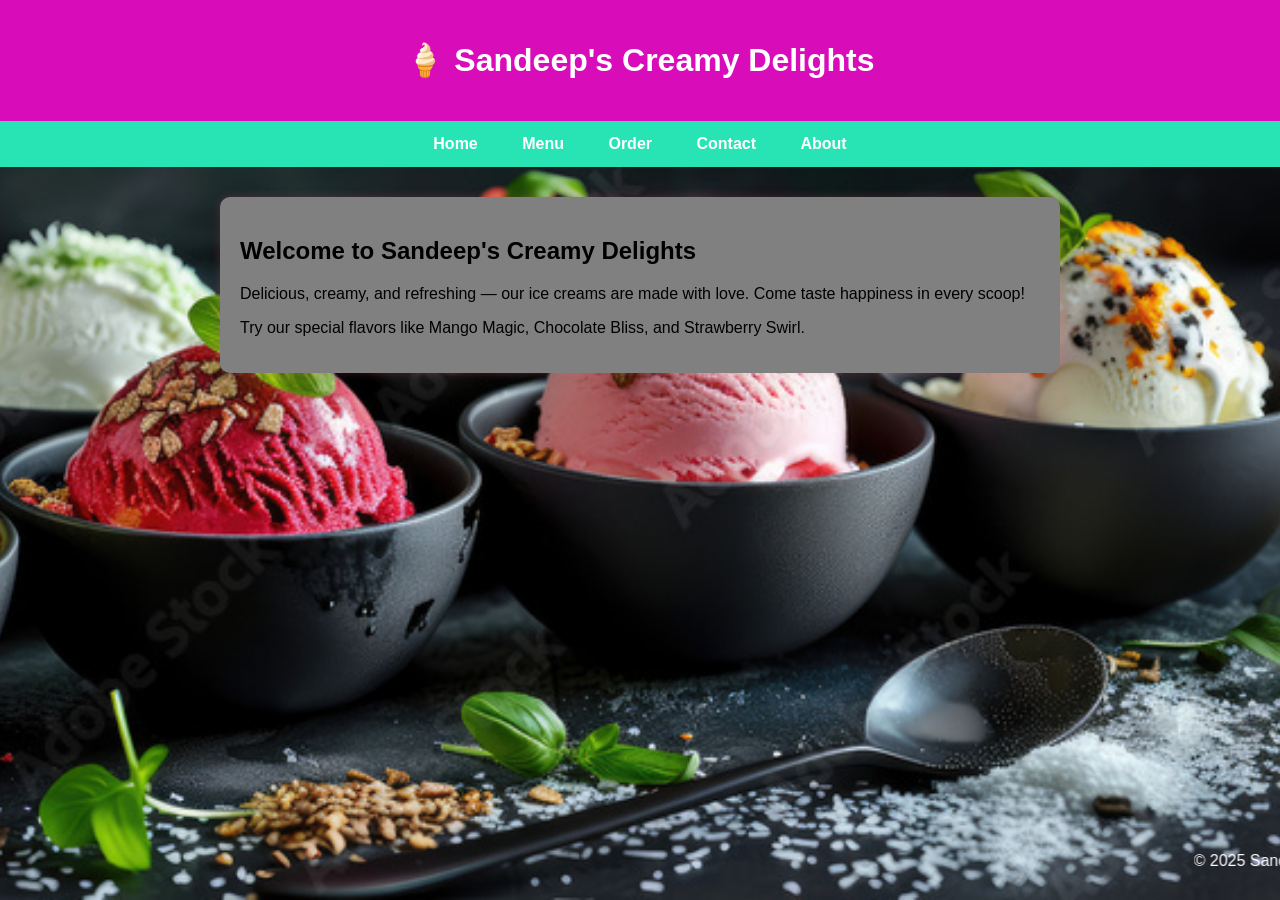
<file: index.html>
<!DOCTYPE html>
<html>
<head>
    <title>Home - Sweet Scoops Ice Cream</title>
    <link rel="stylesheet" href="style.css">
</head>
<body>
<header>
    <h1>🍦 Sandeep's Creamy Delights</h1>
</header>

<nav>
    <a href="index.html">Home</a>
    <a href="menu.html">Menu</a>
    <a href="order.html">Order</a>
    <a href="contact.html">Contact</a>
    <a href="about.html">About</a>
</nav>

<section>
    <h2>Welcome to Sandeep's Creamy Delights</h2>
    <p>Delicious, creamy, and refreshing — our ice creams are made with love. Come taste happiness in every scoop!</p>
    <p>Try our special flavors like Mango Magic, Chocolate Bliss, and Strawberry Swirl.</p>
</section>

<footer>
    <p><marquee dir="ltr">&copy; 2025 Sandeep's Creamy Delights Ice Cream Shop &phone; 7675077039</marquee></p>
</footer>
</body>
</html>
</file>
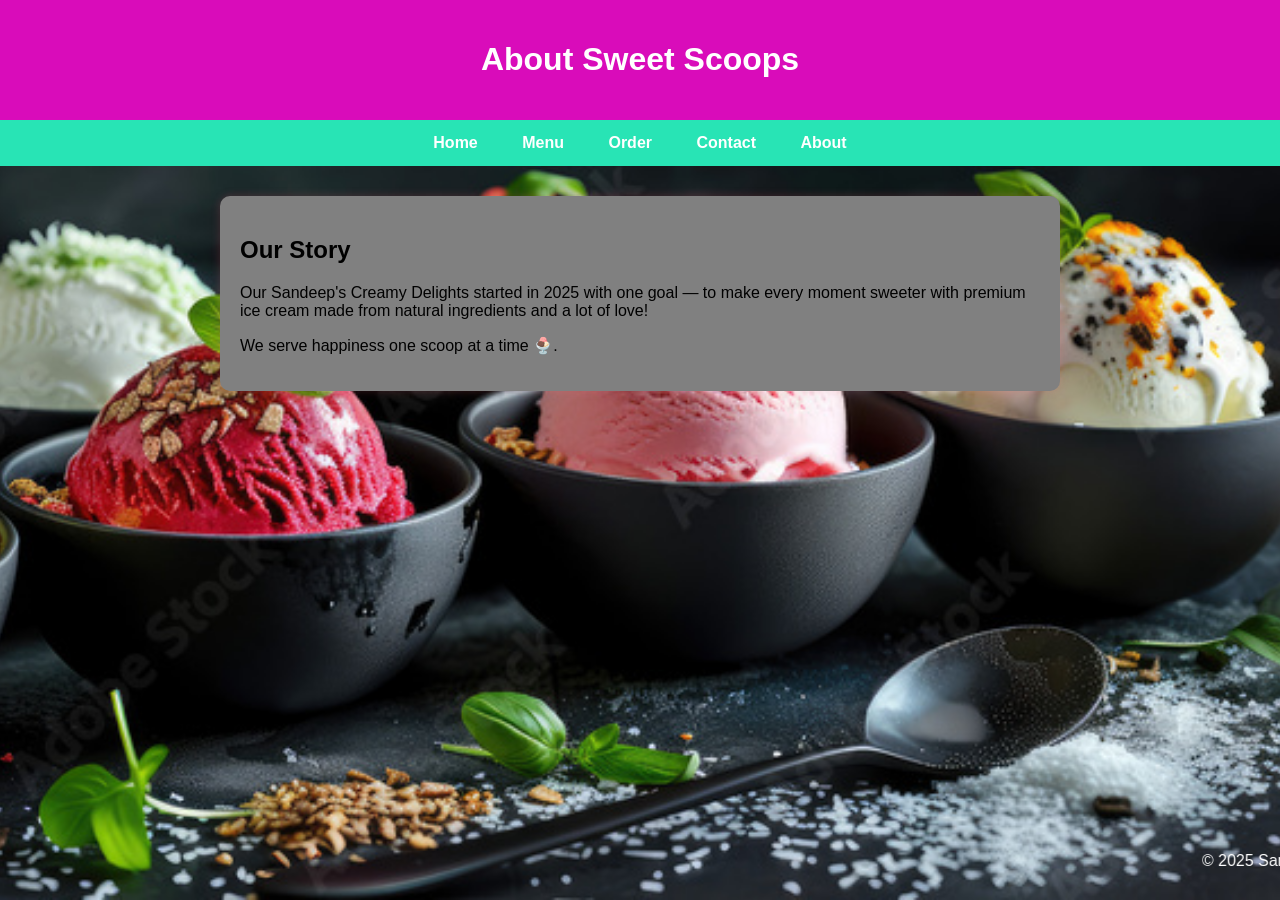
<file: about.html>
<!DOCTYPE html>
<html>
<head>
    <title>About - Sweet Scoops</title>
    <link rel="stylesheet" href="style.css">
</head>
<body>
<header>
    <h1>About Sweet Scoops</h1>
</header>

<nav>
    <a href="index.html">Home</a>
    <a href="menu.html">Menu</a>
    <a href="order.html">Order</a>
    <a href="contact.html">Contact</a>
    <a href="about.html">About</a>
</nav>

<section>
    <h2>Our Story</h2>
    <p>Our Sandeep's Creamy Delights started in 2025 with one goal — to make every moment sweeter with premium ice cream made from natural ingredients and a lot of love!</p>
    <p>We serve happiness one scoop at a time 🍨.</p>
</section>

<footer>
    <p><marquee dir="ltr">&copy; 2025 Sandeep's Creamy Delights Ice Cream Shop &phone; 7675077039</marquee></p>
</footer>
</body>
</html>
</file>
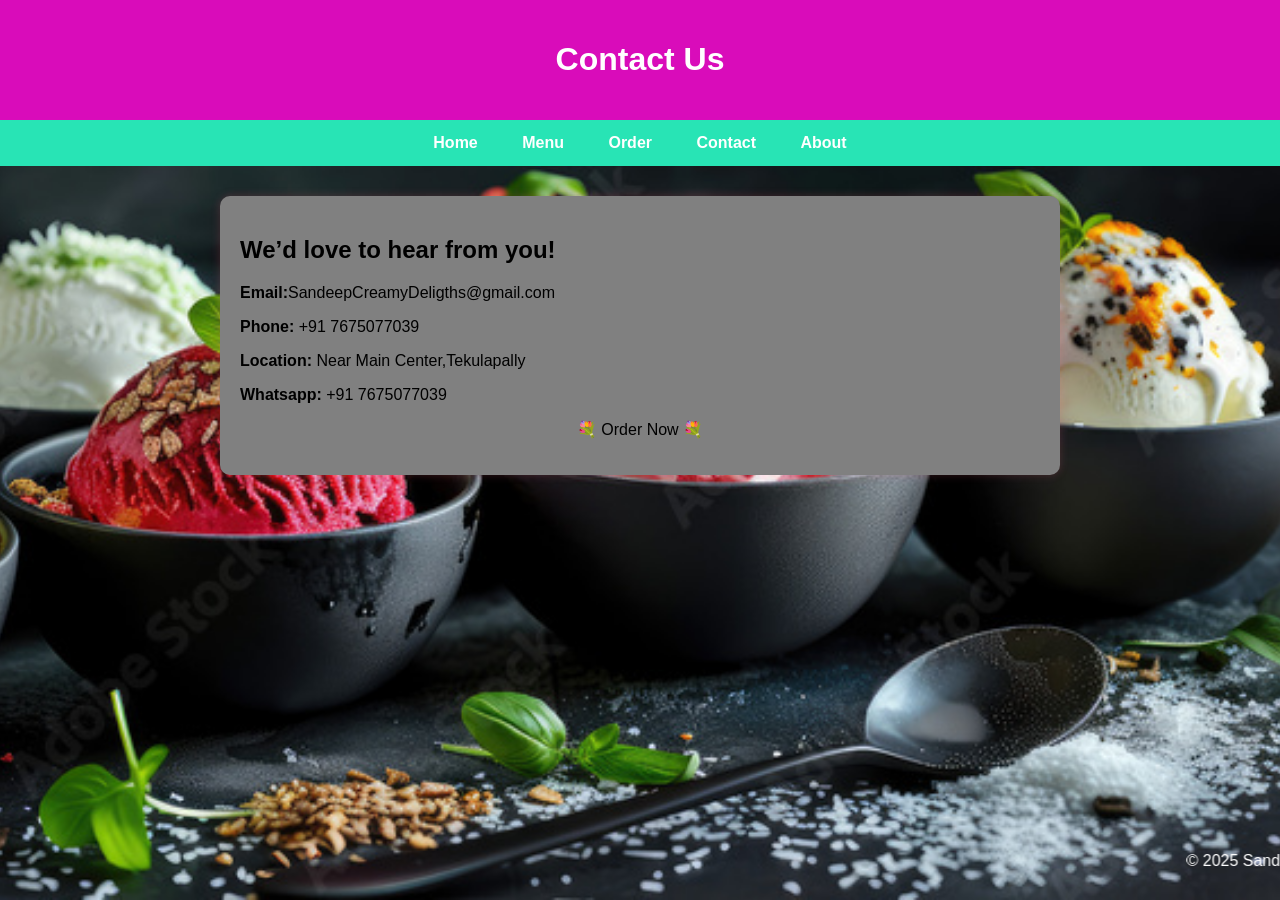
<file: contact.html>
<!DOCTYPE html>
<html>
<head>
    <title>Contact - Sweet Scoops</title>
    <link rel="stylesheet" href="style.css">
</head>
<body>
<header>
    <h1>Contact Us</h1>
</header>

<nav>
    <a href="index.html">Home</a>
    <a href="menu.html">Menu</a>
    <a href="order.html">Order</a>
    <a href="contact.html">Contact</a>
    <a href="about.html">About</a>
</nav>

<section>
    <h2>We’d love to hear from you!</h2>
    <p><strong>Email:</strong>SandeepCreamyDeligths@gmail.com</p>
    <p><strong>Phone:</strong> +91 7675077039</p>
    <p><strong>Location:</strong> Near Main Center,Tekulapally </p>
    <p><strong>Whatsapp:</strong> +91 7675077039 </p>
    <p><center>💐 Order Now 💐</center></p>
</section>

<footer>
    <p><marquee dir="ltr">&copy; 2025 Sandeep's Creamy Delights Ice Cream Shop &phone; 7675077039</marquee></p>
</footer>
</body>
</html>
</file>
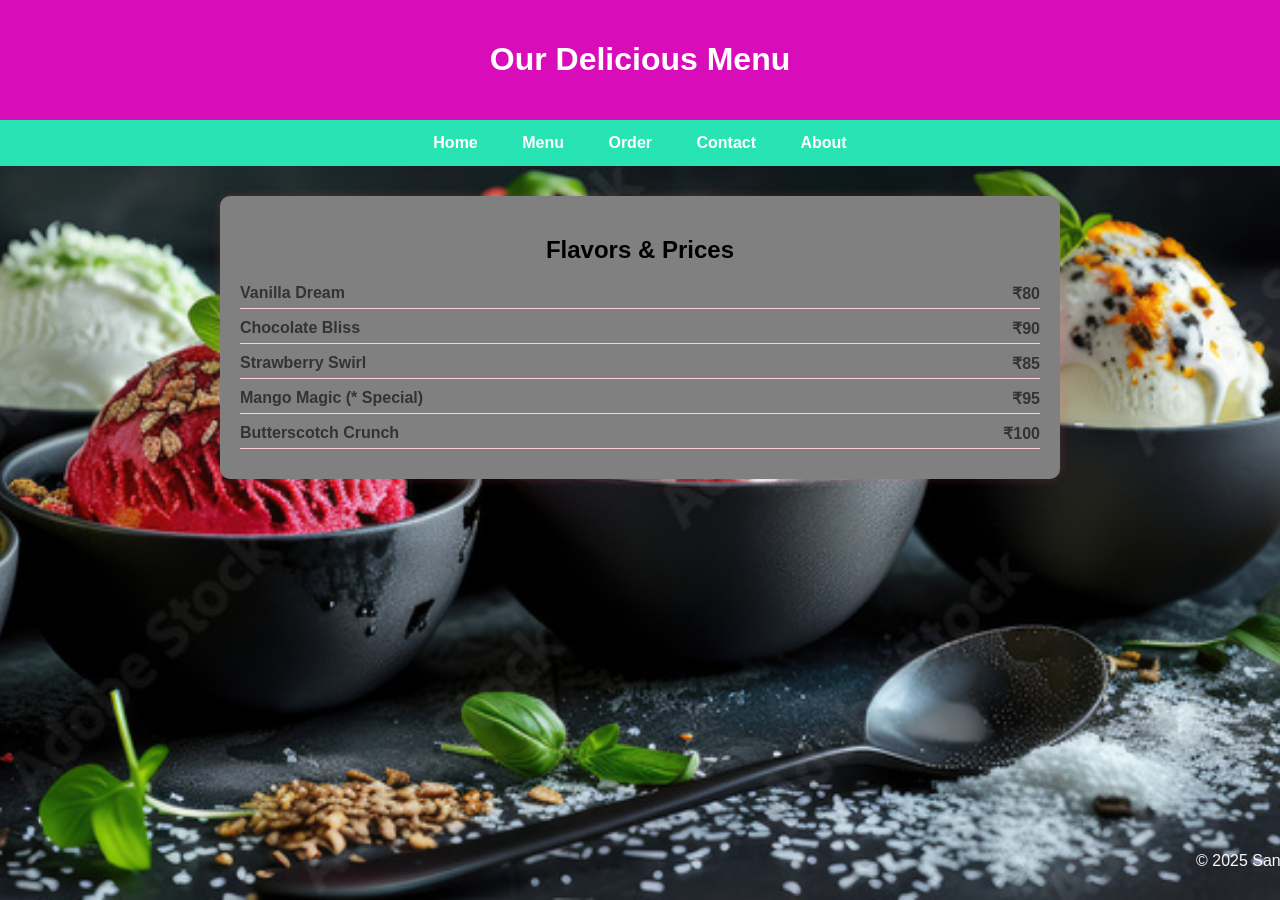
<file: menu.html>
<!DOCTYPE html>
<html>
<head>
    <title>Menu - Sweet Scoops</title>
    <link rel="stylesheet" href="style.css">
</head>
<body>
<header>
    <h1>Our Delicious Menu</h1>
</header>

<nav>
    <a href="index.html">Home</a>
    <a href="menu.html">Menu</a>
    <a href="order.html">Order</a>
    <a href="contact.html">Contact</a>
    <a href="about.html">About</a>
</nav>

<section>
    <h2><center>Flavors & Prices</center></h2>

    <div class="menu-item">
        <span>Vanilla Dream</span>
        <span>₹80</span>
    </div>

    <div class="menu-item">
        <span>Chocolate Bliss</span>
        <span>₹90</span>
    </div>

    <div class="menu-item">
        <span>Strawberry Swirl</span>
        <span>₹85</span>
    </div>

    <div class="menu-item">
        <span>Mango Magic (* Special)</span>
        <span>₹95</span>
    </div>

    <div class="menu-item">
        <span>Butterscotch Crunch</span>
        <span>₹100</span>
    </div>
</section>

<footer>
    <p><marquee dir="ltr">&copy; 2025 Sandeep's Creamy Delights Ice Cream Shop &phone; 7675077039</marquee></p>
</footer>
</body>
</html>
</file>
<file: style.css>
/* Common CSS for all pages */
body {
    font-family: 'Poppins', sans-serif;
    margin: 0;
    background-image:url(./bk.jpg);
    background-repeat: no-repeat;             
    background-size: cover;              
    background-position: center;                
    background-attachment: fixed;

}

header {
    background-color: #d90cba;
    color: white;
    text-align: center;
    padding: 20px 0;
}

nav {
    background-color: #28e4b5;
    overflow: hidden;
    text-align: center;
}

nav a {
    display: inline-block;
    color: white;
    padding: 14px 20px;
    text-decoration: none;
    font-weight: bold;
}

nav a:hover {
    background-color: #13d647;
}

section {
    background:grey;
    margin: 30px auto;
    padding: 20px;
    max-width: 800px;
    border-radius: 10px;
    box-shadow: 0 0 10px rgba(255, 107, 129, 0.2);
}

footer {
    text-align: center;
    padding: 10px;
    /* background:#1409de; */
    color: white;
    position: fixed;
    bottom: 0;
    width: 100%;
}

/* Menu page styling */
.menu-item {
    display: flex;
    justify-content: space-between;
    margin: 10px 0;
    border-bottom: 1px solid #ffccd2;
    padding-bottom: 5px;
}

.menu-item span {
    font-weight: bold;
    color: #333;
}
</file>
